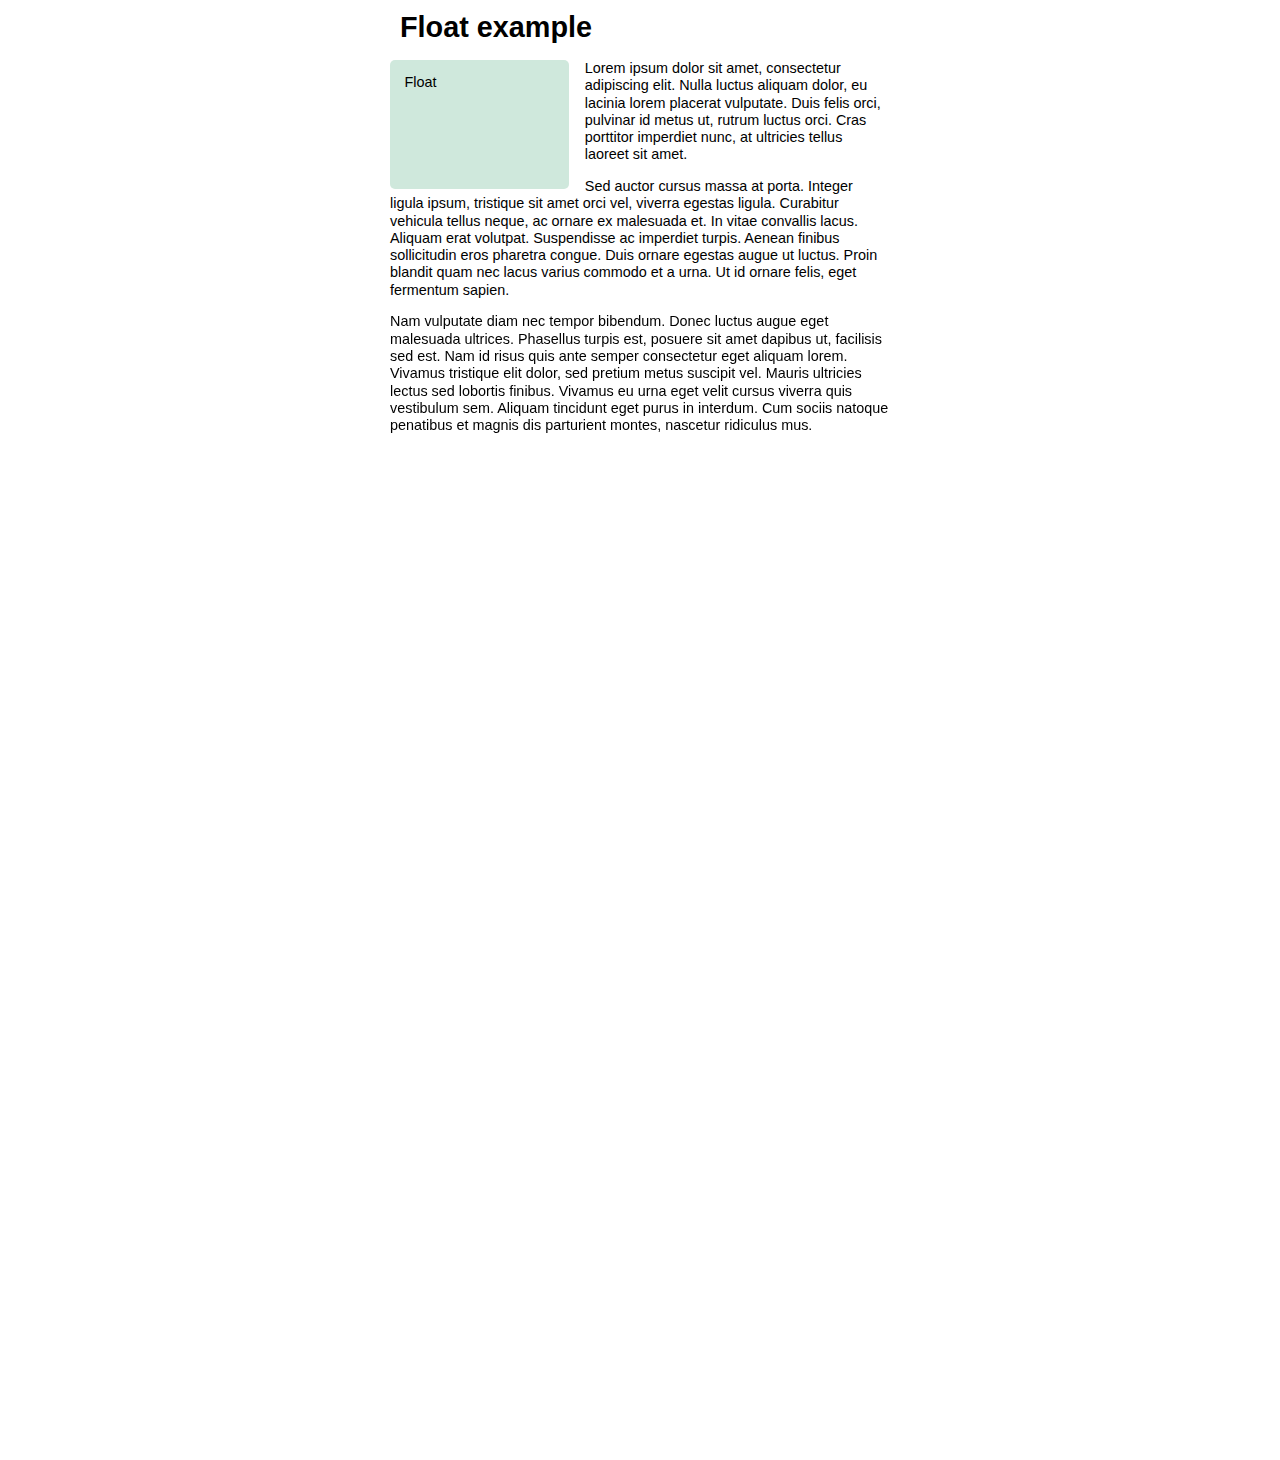
<file: index.html>
<!DOCTYPE html>
<html lang="en">
<head>
    <meta charset="UTF-8">
    <meta name="viewport" content="width=device-width, initial-scale=1.0">
    <title>Document</title>
    <link rel="stylesheet"  href="style.css" >
</head>
<body>
    <h1>Float example</h1>

<div class="box">Float</div>

<p>
  Lorem ipsum dolor sit amet, consectetur adipiscing elit. Nulla luctus aliquam
  dolor, eu lacinia lorem placerat vulputate. Duis felis orci, pulvinar id metus
  ut, rutrum luctus orci. Cras porttitor imperdiet nunc, at ultricies tellus
  laoreet sit amet.
</p>

<p>
  Sed auctor cursus massa at porta. Integer ligula ipsum, tristique sit amet
  orci vel, viverra egestas ligula. Curabitur vehicula tellus neque, ac ornare
  ex malesuada et. In vitae convallis lacus. Aliquam erat volutpat. Suspendisse
  ac imperdiet turpis. Aenean finibus sollicitudin eros pharetra congue. Duis
  ornare egestas augue ut luctus. Proin blandit quam nec lacus varius commodo et
  a urna. Ut id ornare felis, eget fermentum sapien.
</p>

<p class="positioned">
  Nam vulputate diam nec tempor bibendum. Donec luctus augue eget malesuada
  ultrices. Phasellus turpis est, posuere sit amet dapibus ut, facilisis sed
  est. Nam id risus quis ante semper consectetur eget aliquam lorem. Vivamus
  tristique elit dolor, sed pretium metus suscipit vel. Mauris ultricies lectus
  sed lobortis finibus. Vivamus eu urna eget velit cursus viverra quis
  vestibulum sem. Aliquam tincidunt eget purus in interdum. Cum sociis natoque
  penatibus et magnis dis parturient montes, nascetur ridiculus mus.
</p>

</body>
</html>
</file>
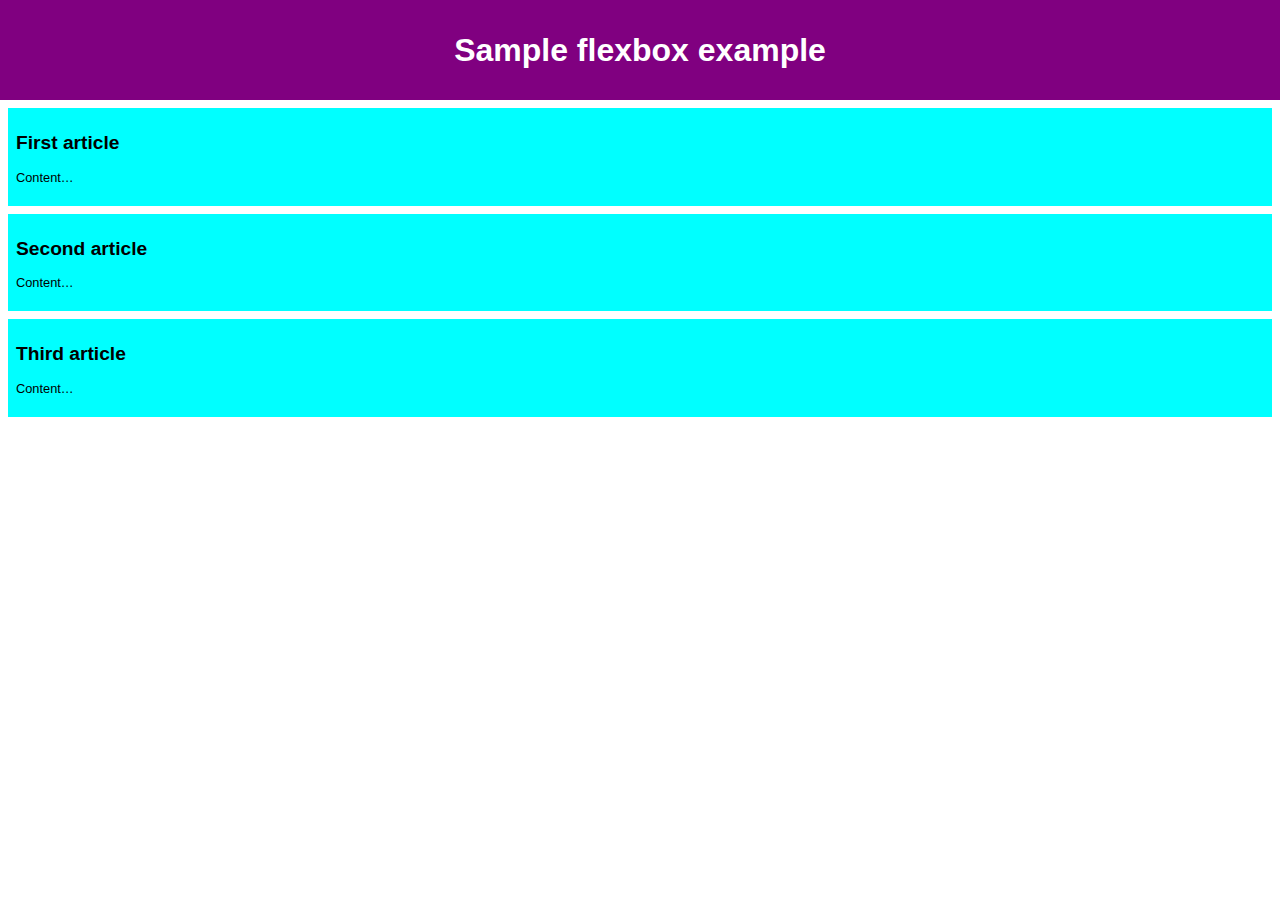
<file: flexbox.html>
<!DOCTYPE html>
<html lang="en">
<head>
    <meta charset="UTF-8">
    <meta name="viewport" content="width=device-width, initial-scale=1.0">
    <title>flexbox</title>
    <link rel="stylesheet" href="style-flexbox.css">
</head>
<body>
  <header>
  <h1>Sample flexbox example</h1>
</header>
<section>
  <article>
    <h2>First article</h2>
    <p>Content…</p>
  </article>
  <article>
    <h2>Second article</h2>
    <p>Content…</p>
  </article>
  <article>
    <h2>Third article</h2>
    <p>Content…</p>
  </article>
</section>  
</body>
</html>
</file>
<file: style.css>
body {
  max-width: 900px;
  margin: 0 auto;
  font:
    0.9em/1.2 Arial,
    Helvetica,
    sans-serif;
  width: 500px;
  height: 1400px;
  
}

.box {
  width: 150px;
  height: 100px;
  border-radius: 5px;
  background-color: rgb(207 232 220);
  padding: 1em;
  margin-right:16px;
   float: left;
  width: 150px;
  height: 100px;
  border-radius: 5px;
  background-color: rgb(207 232 220);
  padding: 1em;
}
h1 {
  position: fixed;
  top: 0;
  width: 500px;
  margin-top: 0;
  background: white;
  padding: 10px;
}
p:nth-of-type(1) {
  margin-top: 60px;
}
.positioned {
  position: sticky;
  top: 30px;
  left: 30px;
}
</file>
<file: style-flexbox.css>
body {
  font-family: sans-serif;
  margin: 0;
}
header {
  background: purple;
  height: 100px;
}
h1 {
  text-align: center;
  color: white;
  line-height: 100px;
  margin: 0;
}
section {
  zoom: 0.8;
}
article {
  padding: 10px;
  margin: 10px;
  background: aqua;
}
/* Add your flexbox CSS below here */
</file>
